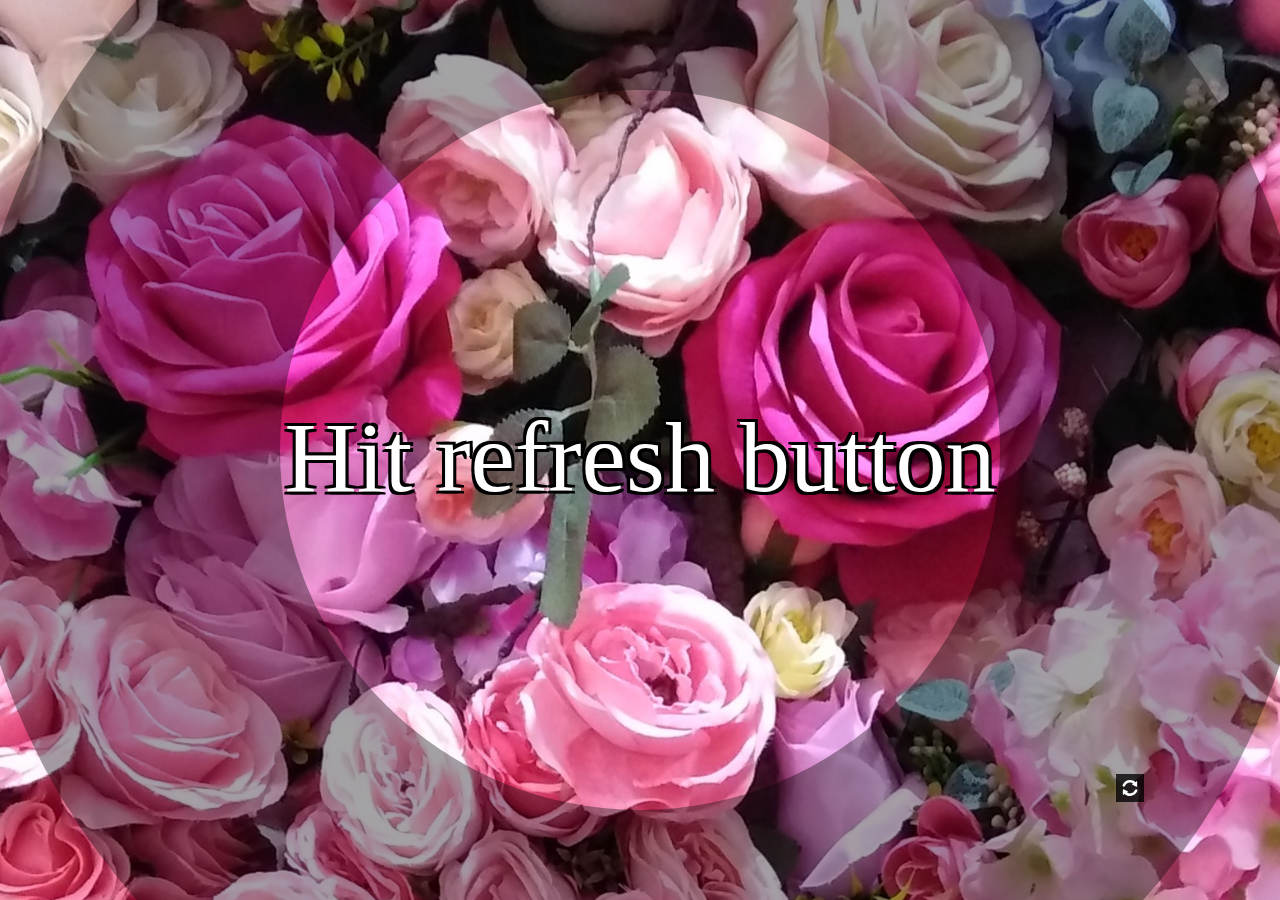
<file: index.html>
<!DOCTYPE html>
<html lang="en">

<head>
    <meta charset="UTF-8">
    <meta name="viewport" content="width=device-width, initial-scale=1.0">
    <link rel="stylesheet" href="style.css">
    <link rel="stylesheet" href="animations.css">
    <title>Rotate</title>
</head>

<body>

    <div class="text" id="text">
        <div id="text1">Hit refresh button</div>
        <div id="text2">Made by</div>
        <div id="text3">Md. Tasnim Abedeen</div>
    </div>

    <div class="container1" id="container1">
        <div id="div1" class="div1"> </div>
        <div class="back"> 
            <div id="in11" class="in11"> </div>
        </div>
        <div class="shadow"></div>
        <div id="in111" class="in111"></div>
    </div>

    <div class="container2" id="container2">
        <div id="div2" class="div2"> </div>
        <div class="back"> 
            <div id="in21" class="in21"> </div>
        </div>
        <div class="shadow"></div>
        <div id="in211" class="in211"></div>
    </div>

    <div class="container3" id="container3">
        <div id="div3" class="div3"> </div>
        <div class="back">
            <div id="in31" class="in31"> </div>
        </div>
        <div class="shadow"></div>
        <div id="in311" class="in311"></div>
    </div>
    <img src="refresh.svg" alt="click to refresh" height="16px" width="16px" id="in12" type="button"
    onclick="change1()" class="in12">
    <img src="refresh.svg" alt="click to refresh" height="16px" width="16px" id="in22" type="button"
    onclick="change2()" class="in22">
    <img src="refresh.svg" alt="click to refresh" height="16px" width="16px" id="in32" type="button"
    onclick="change3()" class="in32">
    <script src="index.js"></script>
</body>

</html>
</file>
<file: style.css>
body {
    padding: 0px;
    border: 0;
    margin: 0;
    background-color: rgb(99, 99, 48);
    width: 100vw;
    height: 100vh;
    overflow: hidden;
}



.container1,
.container2,
.container3 {
    position: absolute;
    left: 0px;
    top: 0px;
    height: 100vh;
    width: 100vw;
    overflow: hidden;
}

.container1{
    z-index: 30;
}

.div1 {

    background-image: url(1.jpg);
}

.div2 {
    background-image: url(2.jpg);
}

.div3 {
    background-image: url(3.jpg);
}

.div1,
.div2,
.div3 {
    position: absolute;
    top: -50vh;
    left: -50vw;
    height: 200vh;
    width: 200vw;
    background-size: cover;
}

.in11 {

    background-image: url(1.jpg);
}

.in21 {

    background-image: url(2.jpg);
}


.in31 {

    background-image: url(3.jpg);
}


.in11,
.in21,
.in31 {
    position: relative;
    top: -25vh;
    left: calc(75vh - 50vw - 50vw);
    height: 200vh;
    width: 200vw;
    border-radius: 50%;
    background-position: 0px 0px;
    background-size: cover;
}

.back {
    position: absolute;
    top: -25vh;
    left: calc(50vw - 75vh);
    height: 150vh;
    width: 150vh;
    border-radius: 50%;
    overflow: hidden;
}

.shadow {
    position: absolute;
    top: -25vh;
    left: calc(50vw - 75vh);
    height: 150vh;
    width: 150vh;
    border-radius: 50%;
    background-color: rgba(0, 0, 0, 0.356);
}

.in111 {
    background-image: url(1.jpg);
}

.in211 {
    background-image: url(2.jpg);
}

.in311 {
    background-image: url(3.jpg);
}

.in111,
.in211,
.in311 {
    position: absolute;
    top: calc(50vh - 40vh);
    left: calc(50vw - 40vh);
    height: 80vh;
    width: 80vh;
    border-radius: 50%;
    background-position: calc(40vh - 50vw - 50vw) calc(40vh - 50vh - 50vh);
    background-size: 200vw auto;
    animation-duration: 2s;
    animation-timing-function: ease-in;
}

.in12{
    z-index: 100;
}

.in22, .in32 {
    z-index: 1;
}

.in12, .in22, .in32 {
    position: absolute;
    top: calc(90vh - 36px);
    left: calc(90vw - 36px);
    float: right;
    background-color: rgba(0, 0, 0, 0.774);
    padding: 6px;
    cursor: pointer;
}

.text {
    position: absolute;
    top: calc(50vh - 50px);
    left:0;
    z-index: 150;
    height: 100px;
    width: 100vw;
    overflow: hidden;
    color: #fff;
    text-shadow:
      3px 3px 0 #000,
      -3px 3px 0 #000,
      -3px -3px 0 #000,
      3px -3px 0 #000;}

#text1 {
    position: absolute;
    top: 0px;
    height: 100px;
    width: 100vw;
    text-align: center;
    font-size: 100px;
    overflow: hidden;
}

#text2 {
    position: absolute;
    top: 100px;
    height: 100px;
    width: 100vw;
    text-align: center;
    font-size: 100px;
    overflow: hidden;
}

#text3 {
    position: absolute;
    top: 100px;
    height: 100px;
    width: 100vw;
    text-align: center;
    font-size: 100px;
    overflow: hidden;
}
</file>
<file: animations.css>
@keyframes conani {
    0% {
        opacity: 1;
    }

    100%{
        opacity: 0;
    }
}

@keyframes conani2 {
    0% {
        opacity: 0;
    }
    100%{
        opacity: 1;
    }
}

@keyframes divani1 {
    0% {
        transform: rotate(-270deg);
        position: absolute;
        top: -225vh;
        left: -225vw;
        height: 550vh;
        width: 550vw;
        opacity: 0;
    }
    50%{
        opacity: 1;
    }
    100% {
        transform: rotate(0deg);
        position: absolute;
        top: -50vh;
        left: -50vw;
        height: 200vh;
        width: 200vw;
        background-size: cover;
        opacity: 1;
    }
}

@keyframes divani2 {
    0% {
        transform: rotate(0deg);
        opacity: 1;
        position: absolute;
        top: -50vh;
        left: -50vw;
        height: 200vh;
        width: 200vw;
        background-size: cover;
    }

    100% {
        transform: rotate(270deg);
        position: absolute;
        top: -50vh;
        left: -50vw;
        height: 200vh;
        width: 200vw;
        background-size: cover;
        opacity: 0;
    }
}

@keyframes inani11 {
    0% {
        transform: rotate(-270deg);
        position: relative;
        top: -220vh;
        left: calc(55vh - 50vw - 10vw - 215vw);
        height: 550vh;
        width: 550vw;
        border-radius: 50%;
        background-position: 0px 0px;
        background-size: cover;
        opacity: 0;
    }
    33%{
        opacity: 1;
    }
    75% {
        transform: rotate(0deg);
        position: relative;
        top: -25vh;
        left: calc(75vh - 50vw - 50vw);
        height: 200vh;
        width: 200vw;
        border-radius: 50%;
        background-position: 0px 0px;
        background-size: cover;
    }

    100% {
        transform: rotate(0deg);
        opacity: 1;
    }
}

@keyframes inani12 {
    0% {
        transform: rotate(0deg);
        opacity: 1;
    }

    50% {
        transform: rotate(270deg);
    }

    100% {
        transform: rotate(270deg);
        opacity: 0;
    }
}

@keyframes inani111 {
    0% {
        transform: rotate(-270deg);
        opacity: 0;
    }

    66% {
        transform: rotate(0deg);
        opacity: 1;
    }

    100% {
        transform: rotate(0deg);
    }
}

@keyframes inani211 {
    0% {
        transform: rotate(0deg);
        opacity: 1;
    }

    25% {
        transform: rotate(270deg);
        opacity: 0;
    }

    100% {
        transform: rotate(270deg);
    }
}

@keyframes textout {
    0%{
        top: 0px;
    }
    30%{
        top: 0px;
    }
    50%{
        top: -100px;
    }
    100%{
        top: -100px;
    }
}

@keyframes textin {
    0%{
        top: 100px;
    }
    50%{
        top: 100px;
    }
    70%{
        top: 0px;
    }
    100%{
        top: 0px;
    }
}
</file>
